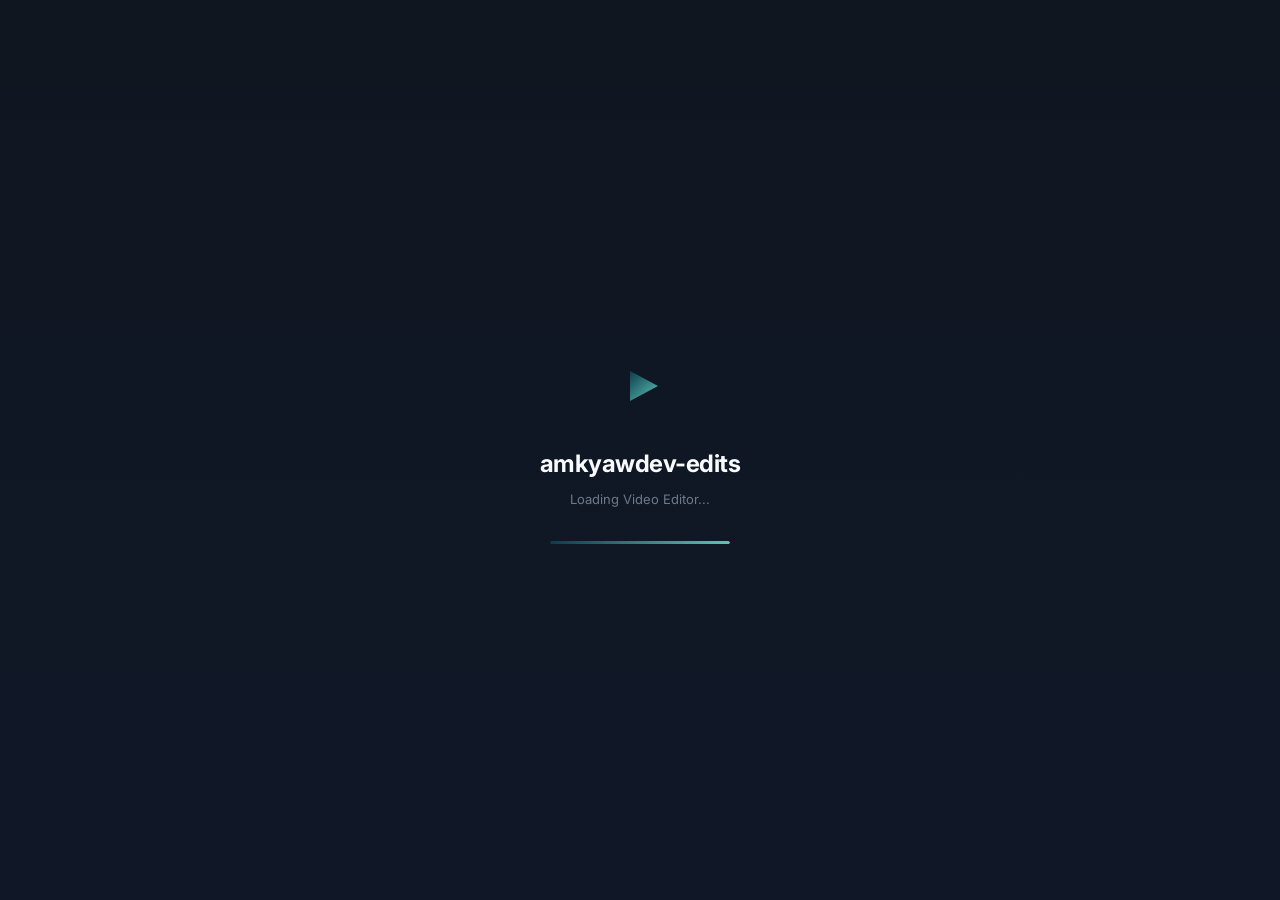
<file: index.html>
<!DOCTYPE html>
<html lang="en">
<head>
    <meta charset="UTF-8">
    <meta name="viewport" content="width=device-width, initial-scale=1.0">
    <title>amkyawdev-edits | Video Editor</title>
    <link rel="stylesheet" href="./styles.css">
    <link rel="preconnect" href="https://fonts.googleapis.com">
    <link rel="preconnect" href="https://fonts.gstatic.com" crossorigin>
    <link href="https://fonts.googleapis.com/css2?family=Inter:wght@400;500;600;700&display=swap" rel="stylesheet">
</head>
<body>
    <!-- Loader -->
    <div id="loader" class="loader-container">
        <div class="loader-content">
            <div class="loader-logo">
                <svg width="60" height="60" viewBox="0 0 60 60" fill="none" xmlns="http://www.w3.org/2000/svg">
                    <!-- Play triangle with teal accent -->
                    <path d="M20 15L48 30L20 45V15Z" fill="url(#tealGradient)"/>
                    <defs>
                        <linearGradient id="tealGradient" x1="20" y1="15" x2="48" y2="45" gradientUnits="userSpaceOnUse">
                            <stop offset="0%" stop-color="#0D3C4C"/>
                            <stop offset="100%" stop-color="#5DC3B5"/>
                        </linearGradient>
                    </defs>
                </svg>
            </div>
            <h1 class="loader-title">amkyawdev-edits</h1>
            <p class="loader-subtitle">Loading Video Editor...</p>
            <div class="loader-progress">
                <div class="loader-progress-bar"></div>
            </div>
        </div>
    </div>

    <!-- Main App -->
    <div id="app" class="app-container hidden">
        <!-- Header -->
        <header class="header">
            <div class="header-brand">
                <svg width="28" height="28" viewBox="0 0 60 60" fill="none">
                    <path d="M20 15L48 30L20 45V15Z" fill="url(#tealGradient2)"/>
                    <defs>
                        <linearGradient id="tealGradient2" x1="20" y1="15" x2="48" y2="45" gradientUnits="userSpaceOnUse">
                            <stop offset="0%" stop-color="#0D3C4C"/>
                            <stop offset="100%" stop-color="#5DC3B5"/>
                        </linearGradient>
                    </defs>
                </svg>
                <span class="brand-text">amkyawdev-edits</span>
            </div>
            <div class="header-actions">
                <button id="btn-export" class="btn btn-teal" disabled>
                    <svg width="18" height="18" viewBox="0 0 24 24" fill="none" stroke="currentColor" stroke-width="2">
                        <path d="M21 15v4a2 2 0 0 1-2 2H5a2 2 0 0 1-2-2v-4"/>
                        <polyline points="7 10 12 15 17 10"/>
                        <line x1="12" y1="15" x2="12" y2="3"/>
                    </svg>
                    Export
                </button>
            </div>
        </header>

        <!-- Main Content -->
        <main class="main-content">
            <!-- Upload Area (shown when no video loaded) -->
            <div id="upload-area" class="upload-area">
                <div class="upload-box">
                    <svg width="48" height="48" viewBox="0 0 24 24" fill="none" stroke="currentColor" stroke-width="1.5">
                        <path d="M21 15v4a2 2 0 0 1-2 2H5a2 2 0 0 1-2-2v-4"/>
                        <polyline points="17 8 12 3 7 8"/>
                        <line x1="12" y1="3" x2="12" y2="15"/>
                    </svg>
                    <h2>Drop your video here</h2>
                    <p>or click to browse</p>
                    <input type="file" id="file-input" accept="video/*" hidden>
                    <button class="btn btn-teal-outline" id="btn-browse">Browse Files</button>
                    <p class="upload-hint">Supported formats: MP4, WebM, MOV, AVI</p>
                </div>
            </div>

            <!-- Editor Area (shown when video loaded) -->
            <div id="editor-area" class="editor-area hidden">
                <!-- Video Player -->
                <div class="video-container">
                    <video id="video-player" class="video-player" preload="metadata"></video>
                    <div class="video-overlay" id="video-overlay">
                        <button class="play-btn" id="btn-play">
                            <svg width="48" height="48" viewBox="0 0 24 24" fill="currentColor">
                                <polygon points="5 3 19 12 5 21 5 3"/>
                            </svg>
                        </button>
                    </div>
                    <!-- Processing Indicator -->
                    <div id="processing-indicator" class="processing-indicator hidden">
                        <div class="spinner"></div>
                        <span>Processing...</span>
                    </div>
                </div>

                <!-- Timeline -->
                <div class="timeline-container">
                    <div class="timeline-header">
                        <span class="time-display" id="current-time">00:00:00</span>
                        <span class="time-separator">/</span>
                        <span class="time-display" id="duration-time">00:00:00</span>
                    </div>
                    <div class="timeline" id="timeline">
                        <div class="timeline-track" id="timeline-track">
                            <div class="timeline-progress" id="timeline-progress"></div>
                            <div class="timeline-handle" id="timeline-handle"></div>
                            <div class="trim-markers" id="trim-markers">
                                <div class="trim-start" id="trim-start">
                                    <div class="trim-handle"></div>
                                    <span class="trim-label">Start</span>
                                </div>
                                <div class="trim-end" id="trim-end">
                                    <div class="trim-handle"></div>
                                    <span class="trim-label">End</span>
                                </div>
                                <div class="trim-region" id="trim-region"></div>
                            </div>
                        </div>
                    </div>
                    <div class="timeline-controls">
                        <button class="btn btn-icon" id="btn-skip-back" title="Skip Back 5s">
                            <svg width="20" height="20" viewBox="0 0 24 24" fill="none" stroke="currentColor" stroke-width="2">
                                <polygon points="11 19 2 12 11 5 11 19"/>
                                <polygon points="22 19 13 12 22 5 22 19"/>
                            </svg>
                        </button>
                        <button class="btn btn-icon btn-play" id="btn-timeline-play" title="Play/Pause">
                            <svg width="24" height="24" viewBox="0 0 24 24" fill="currentColor" class="play-icon">
                                <polygon points="5 3 19 12 5 21 5 3"/>
                            </svg>
                            <svg width="24" height="24" viewBox="0 0 24 24" fill="currentColor" class="pause-icon hidden">
                                <rect x="6" y="4" width="4" height="16"/>
                                <rect x="14" y="4" width="4" height="16"/>
                            </svg>
                        </button>
                        <button class="btn btn-icon" id="btn-skip-forward" title="Skip Forward 5s">
                            <svg width="20" height="20" viewBox="0 0 24 24" fill="none" stroke="currentColor" stroke-width="2">
                                <polygon points="13 19 22 12 13 5 13 19"/>
                                <polygon points="2 19 11 12 2 5 2 19"/>
                            </svg>
                        </button>
                    </div>
                </div>

                <!-- Toolbar -->
                <div class="toolbar">
                    <div class="toolbar-section">
                        <h3 class="toolbar-title">Trim</h3>
                        <div class="trim-controls">
                            <div class="input-group">
                                <label>Start</label>
                                <input type="text" id="trim-start-input" value="00:00:00" readonly>
                            </div>
                            <div class="input-group">
                                <label>End</label>
                                <input type="text" id="trim-end-input" value="00:00:00" readonly>
                            </div>
                            <button class="btn btn-teal-sm" id="btn-apply-trim">Apply</button>
                            <button class="btn btn-outline-sm" id="btn-reset-trim">Reset</button>
                        </div>
                    </div>
                    
                    <div class="toolbar-divider"></div>
                    
                    <div class="toolbar-section">
                        <h3 class="toolbar-title">Filters</h3>
                        <div class="filter-grid">
                            <button class="filter-btn" data-filter="brightness">
                                <span class="filter-icon">☀️</span>
                                <span>Brightness</span>
                            </button>
                            <button class="filter-btn" data-filter="contrast">
                                <span class="filter-icon">◐</span>
                                <span>Contrast</span>
                            </button>
                            <button class="filter-btn" data-filter="saturation">
                                <span class="filter-icon">🎨</span>
                                <span>Saturation</span>
                            </button>
                            <button class="filter-btn" data-filter="grayscale">
                                <span class="filter-icon">⬜</span>
                                <span>Grayscale</span>
                            </button>
                            <button class="filter-btn" data-filter="sepia">
                                <span class="filter-icon">📜</span>
                                <span>Sepia</span>
                            </button>
                            <button class="filter-btn" data-filter="blur">
                                <span class="filter-icon">💧</span>
                                <span>Blur</span>
                            </button>
                        </div>
                        <div class="filter-slider hidden" id="filter-slider">
                            <label id="filter-slider-label">Adjust:</label>
                            <input type="range" id="filter-value" min="0" max="2" step="0.1" value="1">
                            <span id="filter-value-display">1.0</span>
                        </div>
                    </div>
                </div>
            </div>
        </main>

        <!-- Toast Notifications -->
        <div id="toast-container" class="toast-container"></div>
    </div>

    <script src="./app.js"></script>
</body>
</html>
</file>
<file: styles.css>
/* ==================== CSS Variables ==================== */
:root {
    /* Teal Accent Colors (from screenshot) */
    --teal-dark: #0D3C4C;
    --teal: #5DC3B5;
    --teal-light: #B8E6E1;
    
    /* Background Colors (from screenshot) */
    --bg-primary: #0F1620;
    --bg-secondary: #101828;
    --bg-card: #161E2C;
    --bg-card-hover: #1A2332;
    
    /* Text Colors */
    --text-primary: #F8FAFC;
    --text-secondary: #B8C4D1;
    --text-muted: #6B7A8A;
    
    /* Border */
    --border: #192232;
    --border-light: #253345;
    
    /* Status Colors */
    --success: #5DC3B5;
    --danger: #E55C5C;
    --warning: #F5A623;
    
    /* Radius */
    --radius-sm: 4px;
    --radius-md: 8px;
    --radius-lg: 12px;
    --radius-xl: 16px;
    
    /* Transitions */
    --transition: all 0.2s ease;
}

/* ==================== Reset & Base ==================== */
*, *::before, *::after {
    box-sizing: border-box;
    margin: 0;
    padding: 0;
}

html, body {
    height: 100%;
    font-family: 'Inter', -apple-system, BlinkMacSystemFont, sans-serif;
    background: var(--bg-primary);
    color: var(--text-primary);
    line-height: 1.5;
    overflow: hidden;
}

.hidden {
    display: none !important;
}

/* ==================== Loader ==================== */
.loader-container {
    position: fixed;
    inset: 0;
    display: flex;
    align-items: center;
    justify-content: center;
    background: linear-gradient(180deg, var(--bg-primary) 0%, var(--bg-secondary) 100%);
    z-index: 9999;
    transition: opacity 0.5s ease, visibility 0.5s ease;
}

.loader-container.fade-out {
    opacity: 0;
    visibility: hidden;
}

.loader-content {
    text-align: center;
}

.loader-logo {
    margin-bottom: 24px;
    animation: pulse 2s ease-in-out infinite;
}

.loader-circle {
    animation: spin 1.5s linear infinite;
    transform-origin: center;
}

@keyframes spin {
    from { stroke-dashoffset: 220; }
    to { stroke-dashoffset: 0; }
}

@keyframes pulse {
    0%, 100% { transform: scale(1); opacity: 1; }
    50% { transform: scale(1.05); opacity: 0.8; }
}

.loader-title {
    font-size: 24px;
    font-weight: 700;
    color: var(--text-primary);
    margin-bottom: 8px;
    letter-spacing: -0.5px;
}

.loader-subtitle {
    font-size: 13px;
    color: var(--text-muted);
    margin-bottom: 32px;
}

.loader-progress {
    width: 180px;
    height: 3px;
    background: var(--bg-card);
    border-radius: 2px;
    overflow: hidden;
    margin: 0 auto;
}

.loader-progress-bar {
    height: 100%;
    background: linear-gradient(90deg, var(--teal-dark), var(--teal));
    animation: progress 2s ease-in-out infinite;
    border-radius: 2px;
}

@keyframes progress {
    0% { width: 0%; }
    50% { width: 70%; }
    100% { width: 100%; }
}

/* ==================== App Container ==================== */
.app-container {
    display: flex;
    flex-direction: column;
    height: 100vh;
}

/* ==================== Header ==================== */
.header {
    display: flex;
    align-items: center;
    justify-content: space-between;
    padding: 16px 24px;
    background: var(--bg-secondary);
    border-bottom: 1px solid var(--border);
}

.header-brand {
    display: flex;
    align-items: center;
    gap: 12px;
}

.brand-text {
    font-size: 16px;
    font-weight: 600;
    color: var(--text-primary);
    letter-spacing: -0.3px;
}

.header-actions {
    display: flex;
    gap: 12px;
}

/* ==================== Buttons ==================== */
.btn {
    display: inline-flex;
    align-items: center;
    justify-content: center;
    gap: 8px;
    padding: 10px 20px;
    font-size: 13px;
    font-weight: 500;
    border: none;
    border-radius: var(--radius-md);
    cursor: pointer;
    transition: var(--transition);
    white-space: nowrap;
}

.btn:disabled {
    opacity: 0.4;
    cursor: not-allowed;
}

.btn-teal {
    background: var(--teal);
    color: var(--bg-primary);
}

.btn-teal:hover:not(:disabled) {
    background: var(--teal-light);
    transform: translateY(-1px);
}

.btn-teal-outline {
    background: transparent;
    color: var(--teal);
    border: 1px solid var(--teal);
}

.btn-teal-outline:hover:not(:disabled) {
    background: rgba(93, 195, 181, 0.1);
}

.btn-teal-sm {
    background: var(--teal);
    color: var(--bg-primary);
    padding: 8px 16px;
    font-size: 12px;
}

.btn-teal-sm:hover:not(:disabled) {
    background: var(--teal-light);
}

.btn-outline-sm {
    background: transparent;
    color: var(--text-muted);
    border: 1px solid var(--border-light);
    padding: 8px 16px;
    font-size: 12px;
}

.btn-outline-sm:hover:not(:disabled) {
    background: var(--bg-card);
    color: var(--text-secondary);
}

.btn-icon {
    padding: 8px;
    background: transparent;
    color: var(--text-muted);
    border-radius: var(--radius-sm);
}

.btn-icon:hover:not(:disabled) {
    background: var(--bg-card);
    color: var(--text-secondary);
}

.btn-play {
    width: 44px;
    height: 44px;
    background: var(--teal);
    color: var(--bg-primary);
    border-radius: 50%;
}

.btn-play:hover:not(:disabled) {
    background: var(--teal-light);
    transform: scale(1.05);
}

/* ==================== Main Content ==================== */
.main-content {
    flex: 1;
    overflow: auto;
    padding: 24px;
}

/* ==================== Upload Area ==================== */
.upload-area {
    display: flex;
    align-items: center;
    justify-content: center;
    height: 100%;
}

.upload-box {
    display: flex;
    flex-direction: column;
    align-items: center;
    justify-content: center;
    gap: 16px;
    padding: 48px 64px;
    background: var(--bg-card);
    border: 1px dashed var(--border-light);
    border-radius: var(--radius-lg);
    text-align: center;
    cursor: pointer;
    transition: var(--transition);
    max-width: 420px;
    width: 100%;
}

.upload-box:hover, .upload-box.drag-over {
    border-color: var(--teal);
    background: rgba(93, 195, 181, 0.05);
}

.upload-box svg {
    color: var(--text-muted);
    stroke: var(--text-muted);
}

.upload-box h2 {
    font-size: 18px;
    font-weight: 600;
    color: var(--text-primary);
}

.upload-box p {
    color: var(--text-muted);
    font-size: 14px;
}

.upload-hint {
    font-size: 12px;
    color: var(--text-muted);
    margin-top: 4px;
}

/* ==================== Editor Area ==================== */
.editor-area {
    display: flex;
    flex-direction: column;
    gap: 20px;
    max-width: 1200px;
    margin: 0 auto;
}

/* ==================== Video Player ==================== */
.video-container {
    position: relative;
    width: 100%;
    aspect-ratio: 16 / 9;
    background: var(--bg-card);
    border-radius: var(--radius-lg);
    overflow: hidden;
}

.video-player {
    width: 100%;
    height: 100%;
    object-fit: contain;
    background: #050810;
}

.video-overlay {
    position: absolute;
    inset: 0;
    display: flex;
    align-items: center;
    justify-content: center;
    background: rgba(5, 8, 16, 0.4);
    opacity: 0;
    transition: opacity 0.2s ease;
}

.video-container:hover .video-overlay,
.video-overlay.paused {
    opacity: 1;
}

.play-btn {
    display: flex;
    align-items: center;
    justify-content: center;
    width: 72px;
    height: 72px;
    background: rgba(93, 195, 181, 0.15);
    backdrop-filter: blur(8px);
    border: 2px solid rgba(93, 195, 181, 0.3);
    border-radius: 50%;
    color: var(--teal);
    cursor: pointer;
    transition: var(--transition);
}

.play-btn:hover {
    background: rgba(93, 195, 181, 0.25);
    border-color: var(--teal);
    transform: scale(1.08);
}

/* ==================== Processing Indicator ==================== */
.processing-indicator {
    position: absolute;
    top: 16px;
    right: 16px;
    display: flex;
    align-items: center;
    gap: 8px;
    padding: 8px 16px;
    background: rgba(5, 8, 16, 0.8);
    backdrop-filter: blur(10px);
    border-radius: var(--radius-md);
    font-size: 13px;
    color: var(--text-primary);
}

.spinner {
    width: 16px;
    height: 16px;
    border: 2px solid var(--border);
    border-top-color: var(--teal);
    border-radius: 50%;
    animation: spin 1s linear infinite;
}

/* ==================== Timeline ==================== */
.timeline-container {
    background: var(--bg-card);
    border-radius: var(--radius-lg);
    padding: 16px 20px;
}

.timeline-header {
    display: flex;
    align-items: center;
    gap: 8px;
    margin-bottom: 16px;
    font-size: 13px;
    font-family: 'Monaco', 'Consolas', monospace;
}

.time-display {
    color: var(--text-secondary);
    font-weight: 500;
}

.time-separator {
    color: var(--text-muted);
}

.timeline {
    position: relative;
    height: 56px;
    cursor: pointer;
    margin-bottom: 12px;
}

.timeline-track {
    position: relative;
    height: 6px;
    background: var(--bg-hover);
    border-radius: 3px;
    margin-top: 25px;
}

.timeline-progress {
    position: absolute;
    height: 100%;
    background: linear-gradient(90deg, var(--teal-dark), var(--teal));
    border-radius: 3px;
    pointer-events: none;
}

.timeline-handle {
    position: absolute;
    top: 50%;
    left: 0;
    width: 14px;
    height: 14px;
    background: var(--teal);
    border: 2px solid var(--bg-card);
    border-radius: 50%;
    transform: translate(-50%, -50%);
    cursor: grab;
    z-index: 10;
    box-shadow: 0 2px 4px rgba(0,0,0,0.3);
}

.timeline-handle:active {
    cursor: grabbing;
    transform: translate(-50%, -50%) scale(1.2);
}

/* Trim Markers */
.trim-markers {
    position: absolute;
    inset: 0;
    pointer-events: none;
}

.trim-start, .trim-end {
    position: absolute;
    top: 0;
    width: 14px;
    height: 100%;
    pointer-events: auto;
    cursor: ew-resize;
}

.trim-start {
    left: 0;
}

.trim-end {
    right: 0;
}

.trim-handle {
    position: absolute;
    top: 0;
    width: 14px;
    height: 100%;
    display: flex;
    align-items: center;
    justify-content: center;
}

.trim-start .trim-handle {
    background: var(--success);
}

.trim-end .trim-handle {
    background: var(--danger);
}

.trim-label {
    position: absolute;
    top: -18px;
    left: 50%;
    transform: translateX(-50%);
    font-size: 10px;
    color: var(--text-muted);
    white-space: nowrap;
}

.trim-region {
    position: absolute;
    top: 0;
    height: 100%;
    background: rgba(93, 195, 181, 0.15);
    border-left: 2px solid var(--success);
    border-right: 2px solid var(--danger);
    pointer-events: none;
}

/* Timeline Controls */
.timeline-controls {
    display: flex;
    align-items: center;
    justify-content: center;
    gap: 12px;
}

/* ==================== Toolbar ==================== */
.toolbar {
    background: var(--bg-card);
    border-radius: var(--radius-lg);
    padding: 20px;
}

.toolbar-section {
    margin-bottom: 16px;
}

.toolbar-section:last-child {
    margin-bottom: 0;
}

.toolbar-title {
    font-size: 11px;
    font-weight: 600;
    color: var(--text-muted);
    text-transform: uppercase;
    letter-spacing: 0.8px;
    margin-bottom: 12px;
}

.toolbar-divider {
    height: 1px;
    background: var(--border);
    margin: 16px 0;
}

/* Trim Controls */
.trim-controls {
    display: flex;
    flex-wrap: wrap;
    align-items: flex-end;
    gap: 12px;
}

.input-group {
    display: flex;
    flex-direction: column;
    gap: 4px;
}

.input-group label {
    font-size: 11px;
    color: var(--text-muted);
}

.input-group input {
    padding: 8px 12px;
    background: var(--bg-secondary);
    border: 1px solid var(--border);
    border-radius: var(--radius-sm);
    color: var(--text-secondary);
    font-family: 'Monaco', 'Consolas', monospace;
    font-size: 13px;
    width: 110px;
}

/* Filter Grid */
.filter-grid {
    display: grid;
    grid-template-columns: repeat(auto-fill, minmax(90px, 1fr));
    gap: 8px;
    margin-bottom: 12px;
}

.filter-btn {
    display: flex;
    flex-direction: column;
    align-items: center;
    gap: 6px;
    padding: 10px 8px;
    background: var(--bg-secondary);
    border: 1px solid var(--border);
    border-radius: var(--radius-md);
    color: var(--text-muted);
    font-size: 10px;
    cursor: pointer;
    transition: var(--transition);
}

.filter-btn:hover {
    background: var(--bg-card-hover);
    color: var(--text-secondary);
    border-color: var(--border-light);
}

.filter-btn.active {
    background: rgba(93, 195, 181, 0.1);
    border-color: var(--teal);
    color: var(--teal);
}

.filter-icon {
    font-size: 18px;
}

/* Filter Slider */
.filter-slider {
    display: flex;
    align-items: center;
    gap: 12px;
    padding: 12px;
    background: var(--bg-secondary);
    border-radius: var(--radius-md);
}

.filter-slider label {
    font-size: 12px;
    color: var(--text-muted);
    min-width: 50px;
}

.filter-slider input[type="range"] {
    flex: 1;
    height: 4px;
    background: var(--border);
    border-radius: 2px;
    -webkit-appearance: none;
}

.filter-slider input[type="range"]::-webkit-slider-thumb {
    -webkit-appearance: none;
    width: 14px;
    height: 14px;
    background: var(--teal);
    border-radius: 50%;
    cursor: pointer;
}

#filter-value-display {
    min-width: 36px;
    font-family: 'Monaco', 'Consolas', monospace;
    font-size: 12px;
    color: var(--text-secondary);
    text-align: right;
}

/* ==================== Toast Notifications ==================== */
.toast-container {
    position: fixed;
    bottom: 24px;
    right: 24px;
    display: flex;
    flex-direction: column;
    gap: 8px;
    z-index: 1000;
}

.toast {
    display: flex;
    align-items: center;
    gap: 12px;
    padding: 12px 20px;
    background: var(--bg-card);
    border-radius: var(--radius-md);
    box-shadow: 0 4px 12px rgba(0,0,0,0.3);
    animation: slideIn 0.3s ease;
}

.toast.success {
    border-left: 3px solid var(--success);
}

.toast.error {
    border-left: 3px solid var(--danger);
}

.toast.warning {
    border-left: 3px solid var(--warning);
}

.toast-message {
    font-size: 13px;
    color: var(--text-primary);
}

@keyframes slideIn {
    from {
        opacity: 0;
        transform: translateX(100%);
    }
    to {
        opacity: 1;
        transform: translateX(0);
    }
}

/* ==================== Responsive ==================== */
@media (max-width: 768px) {
    .header {
        padding: 12px 16px;
    }
    
    .brand-text {
        display: none;
    }
    
    .main-content {
        padding: 16px;
    }
    
    .upload-box {
        padding: 32px;
    }
    
    .trim-controls {
        flex-direction: column;
        align-items: stretch;
    }
    
    .input-group input {
        width: 100%;
    }
    
    .filter-grid {
        grid-template-columns: repeat(3, 1fr);
    }
}
</file>
<file: frontend/styles.css>
/* ==================== CSS Variables ==================== */
:root {
    /* Teal Accent Colors (from screenshot) */
    --teal-dark: #0D3C4C;
    --teal: #5DC3B5;
    --teal-light: #B8E6E1;
    
    /* Background Colors (from screenshot) */
    --bg-primary: #0F1620;
    --bg-secondary: #101828;
    --bg-card: #161E2C;
    --bg-card-hover: #1A2332;
    
    /* Text Colors */
    --text-primary: #F8FAFC;
    --text-secondary: #B8C4D1;
    --text-muted: #6B7A8A;
    
    /* Border */
    --border: #192232;
    --border-light: #253345;
    
    /* Status Colors */
    --success: #5DC3B5;
    --danger: #E55C5C;
    --warning: #F5A623;
    
    /* Radius */
    --radius-sm: 4px;
    --radius-md: 8px;
    --radius-lg: 12px;
    --radius-xl: 16px;
    
    /* Transitions */
    --transition: all 0.2s ease;
}

/* ==================== Reset & Base ==================== */
*, *::before, *::after {
    box-sizing: border-box;
    margin: 0;
    padding: 0;
}

html, body {
    height: 100%;
    font-family: 'Inter', -apple-system, BlinkMacSystemFont, sans-serif;
    background: var(--bg-primary);
    color: var(--text-primary);
    line-height: 1.5;
    overflow: hidden;
}

.hidden {
    display: none !important;
}

/* ==================== Loader ==================== */
.loader-container {
    position: fixed;
    inset: 0;
    display: flex;
    align-items: center;
    justify-content: center;
    background: linear-gradient(180deg, var(--bg-primary) 0%, var(--bg-secondary) 100%);
    z-index: 9999;
    transition: opacity 0.5s ease, visibility 0.5s ease;
}

.loader-container.fade-out {
    opacity: 0;
    visibility: hidden;
}

.loader-content {
    text-align: center;
}

.loader-logo {
    margin-bottom: 24px;
    animation: pulse 2s ease-in-out infinite;
}

.loader-circle {
    animation: spin 1.5s linear infinite;
    transform-origin: center;
}

@keyframes spin {
    from { stroke-dashoffset: 220; }
    to { stroke-dashoffset: 0; }
}

@keyframes pulse {
    0%, 100% { transform: scale(1); opacity: 1; }
    50% { transform: scale(1.05); opacity: 0.8; }
}

.loader-title {
    font-size: 24px;
    font-weight: 700;
    color: var(--text-primary);
    margin-bottom: 8px;
    letter-spacing: -0.5px;
}

.loader-subtitle {
    font-size: 13px;
    color: var(--text-muted);
    margin-bottom: 32px;
}

.loader-progress {
    width: 180px;
    height: 3px;
    background: var(--bg-card);
    border-radius: 2px;
    overflow: hidden;
    margin: 0 auto;
}

.loader-progress-bar {
    height: 100%;
    background: linear-gradient(90deg, var(--teal-dark), var(--teal));
    animation: progress 2s ease-in-out infinite;
    border-radius: 2px;
}

@keyframes progress {
    0% { width: 0%; }
    50% { width: 70%; }
    100% { width: 100%; }
}

/* ==================== App Container ==================== */
.app-container {
    display: flex;
    flex-direction: column;
    height: 100vh;
}

/* ==================== Header ==================== */
.header {
    display: flex;
    align-items: center;
    justify-content: space-between;
    padding: 16px 24px;
    background: var(--bg-secondary);
    border-bottom: 1px solid var(--border);
}

.header-brand {
    display: flex;
    align-items: center;
    gap: 12px;
}

.brand-text {
    font-size: 16px;
    font-weight: 600;
    color: var(--text-primary);
    letter-spacing: -0.3px;
}

.header-actions {
    display: flex;
    gap: 12px;
}

/* ==================== Buttons ==================== */
.btn {
    display: inline-flex;
    align-items: center;
    justify-content: center;
    gap: 8px;
    padding: 10px 20px;
    font-size: 13px;
    font-weight: 500;
    border: none;
    border-radius: var(--radius-md);
    cursor: pointer;
    transition: var(--transition);
    white-space: nowrap;
}

.btn:disabled {
    opacity: 0.4;
    cursor: not-allowed;
}

.btn-teal {
    background: var(--teal);
    color: var(--bg-primary);
}

.btn-teal:hover:not(:disabled) {
    background: var(--teal-light);
    transform: translateY(-1px);
}

.btn-teal-outline {
    background: transparent;
    color: var(--teal);
    border: 1px solid var(--teal);
}

.btn-teal-outline:hover:not(:disabled) {
    background: rgba(93, 195, 181, 0.1);
}

.btn-teal-sm {
    background: var(--teal);
    color: var(--bg-primary);
    padding: 8px 16px;
    font-size: 12px;
}

.btn-teal-sm:hover:not(:disabled) {
    background: var(--teal-light);
}

.btn-outline-sm {
    background: transparent;
    color: var(--text-muted);
    border: 1px solid var(--border-light);
    padding: 8px 16px;
    font-size: 12px;
}

.btn-outline-sm:hover:not(:disabled) {
    background: var(--bg-card);
    color: var(--text-secondary);
}

.btn-icon {
    padding: 8px;
    background: transparent;
    color: var(--text-muted);
    border-radius: var(--radius-sm);
}

.btn-icon:hover:not(:disabled) {
    background: var(--bg-card);
    color: var(--text-secondary);
}

.btn-play {
    width: 44px;
    height: 44px;
    background: var(--teal);
    color: var(--bg-primary);
    border-radius: 50%;
}

.btn-play:hover:not(:disabled) {
    background: var(--teal-light);
    transform: scale(1.05);
}

/* ==================== Main Content ==================== */
.main-content {
    flex: 1;
    overflow: auto;
    padding: 24px;
}

/* ==================== Upload Area ==================== */
.upload-area {
    display: flex;
    align-items: center;
    justify-content: center;
    height: 100%;
}

.upload-box {
    display: flex;
    flex-direction: column;
    align-items: center;
    justify-content: center;
    gap: 16px;
    padding: 48px 64px;
    background: var(--bg-card);
    border: 1px dashed var(--border-light);
    border-radius: var(--radius-lg);
    text-align: center;
    cursor: pointer;
    transition: var(--transition);
    max-width: 420px;
    width: 100%;
}

.upload-box:hover, .upload-box.drag-over {
    border-color: var(--teal);
    background: rgba(93, 195, 181, 0.05);
}

.upload-box svg {
    color: var(--text-muted);
    stroke: var(--text-muted);
}

.upload-box h2 {
    font-size: 18px;
    font-weight: 600;
    color: var(--text-primary);
}

.upload-box p {
    color: var(--text-muted);
    font-size: 14px;
}

.upload-hint {
    font-size: 12px;
    color: var(--text-muted);
    margin-top: 4px;
}

/* ==================== Editor Area ==================== */
.editor-area {
    display: flex;
    flex-direction: column;
    gap: 20px;
    max-width: 1200px;
    margin: 0 auto;
}

/* ==================== Video Player ==================== */
.video-container {
    position: relative;
    width: 100%;
    aspect-ratio: 16 / 9;
    background: var(--bg-card);
    border-radius: var(--radius-lg);
    overflow: hidden;
}

.video-player {
    width: 100%;
    height: 100%;
    object-fit: contain;
    background: #050810;
}

.video-overlay {
    position: absolute;
    inset: 0;
    display: flex;
    align-items: center;
    justify-content: center;
    background: rgba(5, 8, 16, 0.4);
    opacity: 0;
    transition: opacity 0.2s ease;
}

.video-container:hover .video-overlay,
.video-overlay.paused {
    opacity: 1;
}

.play-btn {
    display: flex;
    align-items: center;
    justify-content: center;
    width: 72px;
    height: 72px;
    background: rgba(93, 195, 181, 0.15);
    backdrop-filter: blur(8px);
    border: 2px solid rgba(93, 195, 181, 0.3);
    border-radius: 50%;
    color: var(--teal);
    cursor: pointer;
    transition: var(--transition);
}

.play-btn:hover {
    background: rgba(93, 195, 181, 0.25);
    border-color: var(--teal);
    transform: scale(1.08);
}

/* ==================== Processing Indicator ==================== */
.processing-indicator {
    position: absolute;
    top: 16px;
    right: 16px;
    display: flex;
    align-items: center;
    gap: 8px;
    padding: 8px 16px;
    background: rgba(5, 8, 16, 0.8);
    backdrop-filter: blur(10px);
    border-radius: var(--radius-md);
    font-size: 13px;
    color: var(--text-primary);
}

.spinner {
    width: 16px;
    height: 16px;
    border: 2px solid var(--border);
    border-top-color: var(--teal);
    border-radius: 50%;
    animation: spin 1s linear infinite;
}

/* ==================== Timeline ==================== */
.timeline-container {
    background: var(--bg-card);
    border-radius: var(--radius-lg);
    padding: 16px 20px;
}

.timeline-header {
    display: flex;
    align-items: center;
    gap: 8px;
    margin-bottom: 16px;
    font-size: 13px;
    font-family: 'Monaco', 'Consolas', monospace;
}

.time-display {
    color: var(--text-secondary);
    font-weight: 500;
}

.time-separator {
    color: var(--text-muted);
}

.timeline {
    position: relative;
    height: 56px;
    cursor: pointer;
    margin-bottom: 12px;
}

.timeline-track {
    position: relative;
    height: 6px;
    background: var(--bg-hover);
    border-radius: 3px;
    margin-top: 25px;
}

.timeline-progress {
    position: absolute;
    height: 100%;
    background: linear-gradient(90deg, var(--teal-dark), var(--teal));
    border-radius: 3px;
    pointer-events: none;
}

.timeline-handle {
    position: absolute;
    top: 50%;
    left: 0;
    width: 14px;
    height: 14px;
    background: var(--teal);
    border: 2px solid var(--bg-card);
    border-radius: 50%;
    transform: translate(-50%, -50%);
    cursor: grab;
    z-index: 10;
    box-shadow: 0 2px 4px rgba(0,0,0,0.3);
}

.timeline-handle:active {
    cursor: grabbing;
    transform: translate(-50%, -50%) scale(1.2);
}

/* Trim Markers */
.trim-markers {
    position: absolute;
    inset: 0;
    pointer-events: none;
}

.trim-start, .trim-end {
    position: absolute;
    top: 0;
    width: 14px;
    height: 100%;
    pointer-events: auto;
    cursor: ew-resize;
}

.trim-start {
    left: 0;
}

.trim-end {
    right: 0;
}

.trim-handle {
    position: absolute;
    top: 0;
    width: 14px;
    height: 100%;
    display: flex;
    align-items: center;
    justify-content: center;
}

.trim-start .trim-handle {
    background: var(--success);
}

.trim-end .trim-handle {
    background: var(--danger);
}

.trim-label {
    position: absolute;
    top: -18px;
    left: 50%;
    transform: translateX(-50%);
    font-size: 10px;
    color: var(--text-muted);
    white-space: nowrap;
}

.trim-region {
    position: absolute;
    top: 0;
    height: 100%;
    background: rgba(93, 195, 181, 0.15);
    border-left: 2px solid var(--success);
    border-right: 2px solid var(--danger);
    pointer-events: none;
}

/* Timeline Controls */
.timeline-controls {
    display: flex;
    align-items: center;
    justify-content: center;
    gap: 12px;
}

/* ==================== Toolbar ==================== */
.toolbar {
    background: var(--bg-card);
    border-radius: var(--radius-lg);
    padding: 20px;
}

.toolbar-section {
    margin-bottom: 16px;
}

.toolbar-section:last-child {
    margin-bottom: 0;
}

.toolbar-title {
    font-size: 11px;
    font-weight: 600;
    color: var(--text-muted);
    text-transform: uppercase;
    letter-spacing: 0.8px;
    margin-bottom: 12px;
}

.toolbar-divider {
    height: 1px;
    background: var(--border);
    margin: 16px 0;
}

/* Trim Controls */
.trim-controls {
    display: flex;
    flex-wrap: wrap;
    align-items: flex-end;
    gap: 12px;
}

.input-group {
    display: flex;
    flex-direction: column;
    gap: 4px;
}

.input-group label {
    font-size: 11px;
    color: var(--text-muted);
}

.input-group input {
    padding: 8px 12px;
    background: var(--bg-secondary);
    border: 1px solid var(--border);
    border-radius: var(--radius-sm);
    color: var(--text-secondary);
    font-family: 'Monaco', 'Consolas', monospace;
    font-size: 13px;
    width: 110px;
}

/* Filter Grid */
.filter-grid {
    display: grid;
    grid-template-columns: repeat(auto-fill, minmax(90px, 1fr));
    gap: 8px;
    margin-bottom: 12px;
}

.filter-btn {
    display: flex;
    flex-direction: column;
    align-items: center;
    gap: 6px;
    padding: 10px 8px;
    background: var(--bg-secondary);
    border: 1px solid var(--border);
    border-radius: var(--radius-md);
    color: var(--text-muted);
    font-size: 10px;
    cursor: pointer;
    transition: var(--transition);
}

.filter-btn:hover {
    background: var(--bg-card-hover);
    color: var(--text-secondary);
    border-color: var(--border-light);
}

.filter-btn.active {
    background: rgba(93, 195, 181, 0.1);
    border-color: var(--teal);
    color: var(--teal);
}

.filter-icon {
    font-size: 18px;
}

/* Filter Slider */
.filter-slider {
    display: flex;
    align-items: center;
    gap: 12px;
    padding: 12px;
    background: var(--bg-secondary);
    border-radius: var(--radius-md);
}

.filter-slider label {
    font-size: 12px;
    color: var(--text-muted);
    min-width: 50px;
}

.filter-slider input[type="range"] {
    flex: 1;
    height: 4px;
    background: var(--border);
    border-radius: 2px;
    -webkit-appearance: none;
}

.filter-slider input[type="range"]::-webkit-slider-thumb {
    -webkit-appearance: none;
    width: 14px;
    height: 14px;
    background: var(--teal);
    border-radius: 50%;
    cursor: pointer;
}

#filter-value-display {
    min-width: 36px;
    font-family: 'Monaco', 'Consolas', monospace;
    font-size: 12px;
    color: var(--text-secondary);
    text-align: right;
}

/* ==================== Toast Notifications ==================== */
.toast-container {
    position: fixed;
    bottom: 24px;
    right: 24px;
    display: flex;
    flex-direction: column;
    gap: 8px;
    z-index: 1000;
}

.toast {
    display: flex;
    align-items: center;
    gap: 12px;
    padding: 12px 20px;
    background: var(--bg-card);
    border-radius: var(--radius-md);
    box-shadow: 0 4px 12px rgba(0,0,0,0.3);
    animation: slideIn 0.3s ease;
}

.toast.success {
    border-left: 3px solid var(--success);
}

.toast.error {
    border-left: 3px solid var(--danger);
}

.toast.warning {
    border-left: 3px solid var(--warning);
}

.toast-message {
    font-size: 13px;
    color: var(--text-primary);
}

@keyframes slideIn {
    from {
        opacity: 0;
        transform: translateX(100%);
    }
    to {
        opacity: 1;
        transform: translateX(0);
    }
}

/* ==================== Responsive ==================== */
@media (max-width: 768px) {
    .header {
        padding: 12px 16px;
    }
    
    .brand-text {
        display: none;
    }
    
    .main-content {
        padding: 16px;
    }
    
    .upload-box {
        padding: 32px;
    }
    
    .trim-controls {
        flex-direction: column;
        align-items: stretch;
    }
    
    .input-group input {
        width: 100%;
    }
    
    .filter-grid {
        grid-template-columns: repeat(3, 1fr);
    }
}
</file>
